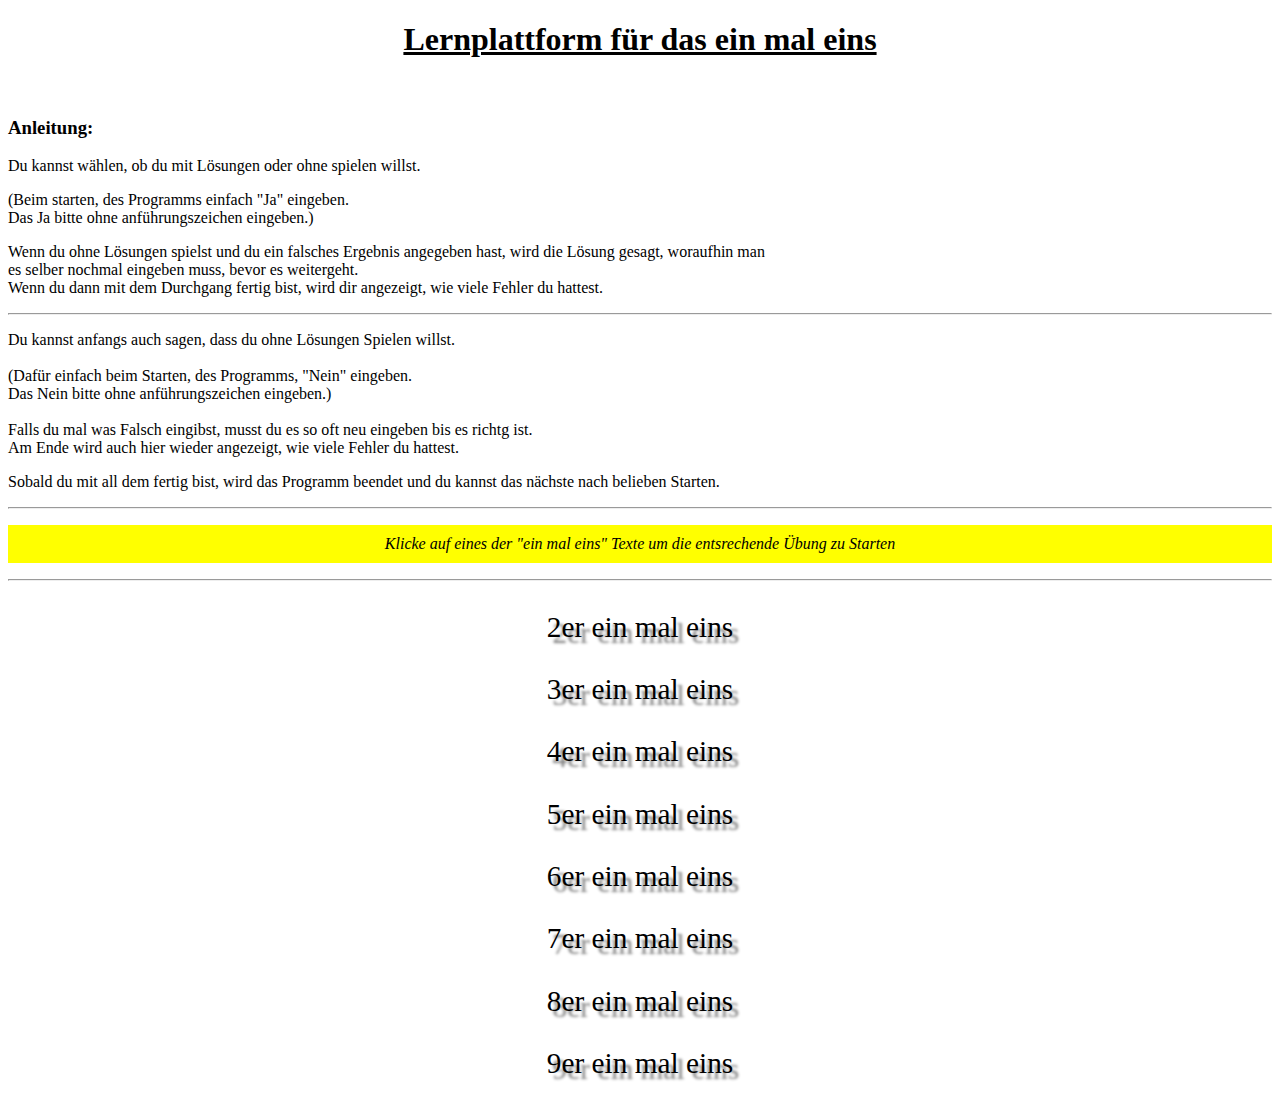
<file: 1x1/index.html>
<!DOCTYPE html>
<html lang="de">
<head>
    <meta charset="UTF-8">
    <meta name="viewport" content="width=device-width, initial-scale=1.0">
    <title>1x1 Lernen</title>
</head>
<body>


    <h1 align='center'><u>Lernplattform für das ein mal eins</u></h1>
<br>

<h3>Anleitung:</h3>

<p>Du kannst wählen, ob du mit Lösungen oder ohne spielen willst.</p> 
(Beim starten, des Programms einfach "Ja" eingeben. <br>
Das Ja bitte ohne anführungszeichen eingeben.)
    <p>Wenn du ohne Lösungen spielst und du ein falsches Ergebnis angegeben hast, wird die Lösung gesagt, woraufhin man <br> 
        es selber nochmal eingeben muss, bevor es weitergeht. <br>
    Wenn du dann mit dem Durchgang fertig bist, wird dir angezeigt, wie viele Fehler du hattest. </p>
        <hr>
        <p>Du kannst anfangs auch sagen, dass du ohne Lösungen Spielen willst. <br>
       <br> (Dafür einfach beim Starten, des Programms, "Nein" eingeben. <br> Das Nein bitte ohne anführungszeichen eingeben.) <br> <br>
        Falls du mal was Falsch eingibst, musst du es so oft neu eingeben bis es richtg ist. <br>
    Am Ende wird auch hier wieder angezeigt, wie viele Fehler du hattest.</p>
        <p>Sobald du mit all dem fertig bist, wird das Programm beendet und du kannst das nächste nach belieben Starten.</p>
<hr>
<p style=' background-color : yellow; padding : 10px'   align='center'><i>Klicke auf eines der "ein mal eins" Texte um die entsrechende Übung zu Starten</i></p>
<hr>

    <div onClick="z2er_1x1();">
        <p align='center' title='Klicken zum Starten des 2er 1x1' style='font-size:22pt; color:black; text-shadow: gray 0.2em 0.2em 0.1em;'>2er ein mal eins</p>
    </div>


    <div onClick="z3er_1x1();">
        <p align='center' title='Klicken zum Starten des 3er 1x1' style='font-size:22pt; color:black; text-shadow: gray 0.2em 0.2em 0.1em;'>3er ein mal eins</p>
    </div>


    <div onClick="z4er_1x1();">
        <p align='center' title='Klicken zum Starten des 4er 1x1' style='font-size:22pt; color:black; text-shadow: gray 0.2em 0.2em 0.1em;'>4er ein mal eins</p>
    </div>


    <div onClick="z5er_1x1();">
        <p align='center' title='Klicken zum Starten des 5er 1x1' style='font-size:22pt; color:black; text-shadow: gray 0.2em 0.2em 0.1em;'>5er ein mal eins</p>
    </div>


    <div onClick="z6er_1x1();">
        <p align='center' title='Klicken zum Starten des 6er 1x1' style='font-size:22pt; color:black; text-shadow: gray 0.2em 0.2em 0.1em;'>6er ein mal eins</p>
    </div>


    <div onClick="z7er_1x1();">
        <p align='center' title='Klicken zum Starten des 7er 1x1' style='font-size:22pt; color:black; text-shadow: gray 0.2em 0.2em 0.1em;'>7er ein mal eins</p>
    </div>


    <div onClick="z8er_1x1();">
        <p align='center' title='Klicken zum Starten des 8er 1x1' style='font-size:22pt; color:black; text-shadow: gray 0.2em 0.2em 0.1em;'>8er ein mal eins </p>
    </div>


    <div onClick="z9er_1x1();">
        <p align='center' title='Klicken zum Starten des 9er 1x1' style='font-size:22pt; color:black; text-shadow: gray 0.2em 0.2em 0.1em;'>9er ein mal eins</p>
    </div>


<script> 
function z2er_1x1(){
  
//do{

//do{

    var frage=prompt('Möchtest du mit Lösungen Spielen?');

if(frage=='Ja' || frage=='ja'){

var falschA=0;


do{
    var z2x2=prompt('Was ist 2x2 ?')

    if(z2x2=='4'){alert('Prima das ist richtg \nweiter so!');
    }else{alert('Oh Leider war das falsch \nDie richtige Antwort ist 4');}

    falschA++;

}while(z2x2!='4');

do{
    var z2x3=prompt('Was ist 2x3 ?')

    if(z2x3=='6'){alert('Prima das ist richtg \nweiter so!');
    }else{alert('Oh Leider war das falsch \nDie richtige Antwort ist 6');}

    falschA++;

}while(z2x3!='6');

do{
    var z2x4=prompt('Was ist 2x4 ?')

    if(z2x4=='8'){alert('Prima das ist richtg \nweiter so!');
    }else{alert('Oh Leider war das falsch \nDie richtige Antwort ist 8');}

    falschA++;

    }while(z2x4!='8');


do{
    var z2x5=prompt('Was ist 2x5 ?')

    if(z2x5=='10'){alert('Prima das ist richtg \nweiter so!');
    }else{alert('Oh Leider war das falsch \nDie richtige Antwort ist 10');}

    falschA++;

}while(z2x5!='10');


do{
    var z2x6=prompt('Was ist 2x6 ?')

    if(z2x6=='12'){alert('Prima das ist richtg \nweiter so!');
    }else{alert('Oh Leider war das falsch \nDie richtige Antwort ist 12');}

    falschA++;

}while(z2x6!='12');


do{
    var z2x7=prompt('Was ist 2x7 ?')

    if(z2x7=='14'){alert('Prima das ist richtg \nweiter so!');
    }else{alert('Oh Leider war das falsch \nDie richtige Antwort ist 14');}

    falschA++;

}while(z2x7!='14');


do{
    var z2x8=prompt('Was ist 2x8 ?')

    if(z2x8=='16'){alert('Prima das ist richtg \nweiter so!');
    }else{alert('Oh Leider war das falsch \nDie richtige Antwort ist 16');}

    falschA++;

}while(z2x8!='16');


do{
    var z2x9=prompt('Was ist 2x9 ?')

    if(z2x9=='18'){alert('Prima das ist richtg \nweiter so!');
   }else{alert('Oh Leider war das falsch \nDie richtige Antwort ist 18');}

    falschA++;

}while(z2x9!='18');


do{
    var z2x10=prompt('Was ist 2x10 ?')

    if(z2x10=='20'){alert('Prima das ist richtg \nweiter so!');
    }else{alert('Oh Leider war das falsch \nDie richtige Antwort ist 20');}

    falschA++;

}while(z2x10!='20');




falschA=falschA-9;
        alert('Du hast '+falschA+' fehler bei 9 Aufgaben');

            

        //var neuSpiel=prompt('Wenn du nochmal Spielen willst, dann tippe "Ja" ein. \nWenn du ohnel Lösungen Spielen willst, dann tippe "Weiter" ein. \nDu kannst auch jetzt aufhören und musst irgendeas anderes eingeben, um das Programm zu unterbrechen');
        //neuSpielR
    //}while(neuSpiel=='Ja'&&neuSpiel=='ja');



}else if(frage=='Nein' || frage=='nein'){



    var falschAPro=0;


do{
    var z2x2=prompt('Was ist 2x2 ?')

    if(z2x2=='4'){alert('Prima das ist richtg \nweiter so!');
    }else{alert('Oh Leider war das falsch \nProbiere es gleich noch mal');}

    falschAPro++;

}while(z2x2!='4');

do{
    var z2x3=prompt('Was ist 2x3 ?')

    if(z2x3=='6'){alert('Prima das ist richtg \nweiter so!');
    }else{alert('Oh Leider war das falsch \nProbiere es gleich noch mal');}

    falschAPro++;

}while(z2x2!='6');

do{
    var z2x4=prompt('Was ist 2x4 ?')

    if(z2x4=='8'){alert('Prima das ist richtg \nweiter so!');
    }else{alert('Oh Leider war das falsch \nProbiere es gleich noch mal');}

    falschAPro++;

}while(z2x4!='8');


do{
    var z2x5=prompt('Was ist 2x5 ?')

    if(z2x5=='10'){alert('Prima das ist richtg \nweiter so!');
    }else{alert('Oh Leider war das falsch \nProbiere es gleich noch mal');}

    falschAPro++;

}while(z2x5!='10');



do{
    var z2x6=prompt('Was ist 2x6 ?')

    if(z2x6=='12'){alert('Prima das ist richtg \nweiter so!');
    }else{alert('Oh Leider war das falsch \nProbiere es gleich noch mal');}

    falschAPro++;

}while(z2x6!='12');


do{
    var z2x7=prompt('Was ist 2x7 ?')

    if(z2x7=='14'){alert('Prima das ist richtg \nweiter so!');
    }else{alert('Oh Leider war das falsch \nProbiere es gleich noch mal');}

    falschAPro++;

}while(z2x7!='14');


do{
    var z2x8=prompt('Was ist 2x8 ?')

    if(z2x8=='16'){alert('Prima das ist richtg \nweiter so!');
    }else{alert('Oh Leider war das falsch \nProbiere es gleich noch mal');}

    falschAPro++;

}while(z2x8!='16');


do{
    var z2x9=prompt('Was ist 2x9 ?')

    if(z2x9=='18'){alert('Prima das ist richtg \nweiter so!');
   }else{alert('Oh Leider war das falsch \nProbiere es gleich noch mal');}

    falschAPro++;

}while(z2x9!='18');


do{
    var z2x10=prompt('Was ist 2x10 ?')

    if(z2x10=='20'){alert('Prima das ist richtg \nweiter so!');
    }else{alert('Oh Leider war das falsch \nProbiere es gleich noch mal');}

    falschAPro++;


}while(z2x10!='20');




falschAPro=falschAPro-9;
alert('Du hast '+falschAPro+' fehler bei 9 Aufgaben');

//var neuSpielR=prompt('Wenn du nochmal mit Antworten Spielen willst, dann tippe "Ja" ein. \nWenn du aufhören willst dann tippe irgendwas anderes ein.');
//neuSpielR
//}while(neuSpielR=='Ja'&&neuSpiel=='ja');
}
}





function z3er_1x1(){

//do{

//do{

    var frage=prompt('Möchtest du mit Lösungen Spielen?');

if(frage=='Ja' || frage=='ja'){

var falschA=0;


do{
    var z3x2=prompt('Was ist 3x2 ?')

    if(z3x2=='6'){alert('Prima das ist richtg \nweiter so!');
    }else{alert('Oh Leider war das falsch \nDie richtige Antwort ist 6');}

    falschA++;

}while(z3x2!='6');

do{
    var z3x3=prompt('Was ist 3x3 ?')

    if(z3x3=='9'){alert('Prima das ist richtg \nweiter so!');
    }else{alert('Oh Leider war das falsch \nDie richtige Antwort ist 9');}

    falschA++;

}while(z3x3!='9');

do{
    var z3x4=prompt('Was ist 3x4 ?')

    if(z3x4=='12'){alert('Prima das ist richtg \nweiter so!');
    }else{alert('Oh Leider war das falsch \nDie richtige Antwort ist 12');}

    falschA++;

    }while(z3x4!='12');


do{
    var z3x5=prompt('Was ist 3x5 ?')

    if(z3x5=='15'){alert('Prima das ist richtg \nweiter so!');
    }else{alert('Oh Leider war das falsch \nDie richtige Antwort ist 15');}

    falschA++;

}while(z3x5!='15');


do{
    var z3x6=prompt('Was ist 3x6 ?')

    if(z3x6=='18'){alert('Prima das ist richtg \nweiter so!');
    }else{alert('Oh Leider war das falsch \nDie richtige Antwort ist 18');}

    falschA++;

}while(z3x6!='18');


do{
    var z3x7=prompt('Was ist 3x7 ?')

    if(z3x7=='21'){alert('Prima das ist richtg \nweiter so!');
    }else{alert('Oh Leider war das falsch \nDie richtige Antwort ist 21');}

    falschA++;

}while(z3x7!='21');


do{
    var z3x8=prompt('Was ist 3x8 ?')

    if(z3x8=='24'){alert('Prima das ist richtg \nweiter so!');
    }else{alert('Oh Leider war das falsch \nDie richtige Antwort ist 24');}

    falschA++;

}while(z3x8!='24');


do{
    var z3x9=prompt('Was ist 3x9 ?')

    if(z3x9=='27'){alert('Prima das ist richtg \nweiter so!');
   }else{alert('Oh Leider war das falsch \nDie richtige Antwort ist 27');}

    falschA++;

}while(z3x9!='27');


do{
    var z3x10=prompt('Was ist 3x10 ?')

    if(z3x10=='30'){alert('Prima das ist richtg \nweiter so!');
    }else{alert('Oh Leider war das falsch \nDie richtige Antwort ist 30');}

    falschA++;

}while(z3x10!='30');




falschA=falschA-9;
        alert('Du hast '+falschA+' fehler bei 9 Aufgaben');

            

       // var neuSpiel=prompt('Wenn du nochmal Spielen willst, dann tippe "Ja" ein. \nWenn du ohnel Lösungen Spielen willst, dann tippe irgendwas anderes ein.');
        //neuSpielR
    //}while(neuSpiel=='Ja'&&neuSpiel=='ja');

}else if(frage=='Nein' || frage=='nein'){


    var falschAPro=0;


do{
    var z3x2=prompt('Was ist 3x2 ?')

    if(z3x2=='6'){alert('Prima das ist richtg \nweiter so!');
    }else{alert('Oh Leider war das falsch \nProbiere es gleich noch mal');}

    falschAPro++;

}while(z3x2!='6');

do{
    var z3x3=prompt('Was ist 2x3 ?')

    if(z3x3=='9'){alert('Prima das ist richtg \nweiter so!');
    }else{alert('Oh Leider war das falsch \nProbiere es gleich noch mal');}

    falschAPro++;

}while(z3x3!='9');

do{
    var z3x4=prompt('Was ist 3x4 ?')

    if(z3x4=='12'){alert('Prima das ist richtg \nweiter so!');
    }else{alert('Oh Leider war das falsch \nProbiere es gleich noch mal');}

    falschAPro++;

}while(z3x4!='12');


do{
    var z3x5=prompt('Was ist 3x5 ?')

    if(z3x5=='15'){alert('Prima das ist richtg \nweiter so!');
    }else{alert('Oh Leider war das falsch \nProbiere es gleich noch mal');}

    falschAPro++;

}while(z3x5!='15');



do{
    var z3x6=prompt('Was ist 3x6 ?')

    if(z3x6=='18'){alert('Prima das ist richtg \nweiter so!');
    }else{alert('Oh Leider war das falsch \nProbiere es gleich noch mal');}

    falschAPro++;

}while(z3x6!='18');


do{
    var z3x7=prompt('Was ist 3x7 ?')

    if(z3x7=='21'){alert('Prima das ist richtg \nweiter so!');
    }else{alert('Oh Leider war das falsch \nProbiere es gleich noch mal');}

    falschAPro++;

}while(z3x7!='21');


do{
    var z3x8=prompt('Was ist 3x8 ?')

    if(z3x8=='24'){alert('Prima das ist richtg \nweiter so!');
    }else{alert('Oh Leider war das falsch \nProbiere es gleich noch mal');}

    falschAPro++;

}while(z3x8!='24');


do{
    var z3x9=prompt('Was ist 3x9 ?')

    if(z3x9=='27'){alert('Prima das ist richtg \nweiter so!');
    }else{alert('Oh Leider war das falsch \nProbiere es gleich noch mal');}

    falschAPro++;

}while(z3x9!='27');


do{
    var z3x10=prompt('Was ist 3x10 ?')

    if(z3x10=='30'){alert('Prima das ist richtg \nweiter so!');
   }else{alert('Oh Leider war das falsch \nProbiere es gleich noch mal');}

    falschAPro++;

}while(z3x10!='30');






falschAPro=falschAPro-9;
alert('Du hast '+falschAPro+' fehler bei 9 Aufgaben');

//var neuSpielR=prompt('Wenn du nochmal mit Antworten Spielen willst, dann tippe "Ja" ein. \nWenn du aufhören willst dann tippe irgendwas anderes ein.');
//neuSpielR
//}while(neuSpielR=='Ja'&&neuSpiel=='ja');
}
}


function z4er_1x1(){
    //do{
    
    //do{

        var frage=prompt('Möchtest du mit Lösungen Spielen?');

if(frage=='Ja' || frage=='ja'){
    
    var falschA=0;
    
    
    do{
        var z4x2=prompt('Was ist 4x2 ?')
    
        if(z4x2=='8'){alert('Prima das ist richtg \nweiter so!');
        }else{alert('Oh Leider war das falsch \nDie richtige Antwort ist 8');}
    
        falschA++;
    
    }while(z4x2!='8');
    
    do{
        var z4x3=prompt('Was ist 4x3 ?')
    
        if(z4x3=='12'){alert('Prima das ist richtg \nweiter so!');
        }else{alert('Oh Leider war das falsch \nDie richtige Antwort ist 12');}
    
        falschA++;
    
    }while(z4x3!='12');
    
    do{
        var z4x4=prompt('Was ist 4x4 ?')
    
        if(z4x4=='16'){alert('Prima das ist richtg \nweiter so!');
        }else{alert('Oh Leider war das falsch \nDie richtige Antwort ist 16');}
    
        falschA++;
    
        }while(z4x4!='16');
    
    
    do{
        var z4x5=prompt('Was ist 4x5 ?')
    
        if(z4x5=='20'){alert('Prima das ist richtg \nweiter so!');
        }else{alert('Oh Leider war das falsch \nDie richtige Antwort ist 20');}
    
        falschA++;
    
    }while(z4x5!='20');
    
    
    do{
        var z4x6=prompt('Was ist 4x6 ?')
    
        if(z4x6=='24'){alert('Prima das ist richtg \nweiter so!');
        }else{alert('Oh Leider war das falsch \nDie richtige Antwort ist 24');}
    
        falschA++;
    
    }while(z4x6!='24');
    
    
    do{
        var z4x7=prompt('Was ist 4x7 ?')
    
        if(z4x7=='28'){alert('Prima das ist richtg \nweiter so!');
        }else{alert('Oh Leider war das falsch \nDie richtige Antwort ist 28');}
    
        falschA++;
    
    }while(z4x7!='28');
    
    
    do{
        var z4x8=prompt('Was ist 4x8 ?')
    
        if(z4x8=='32'){alert('Prima das ist richtg \nweiter so!');
        }else{alert('Oh Leider war das falsch \nDie richtige Antwort ist 32');}
    
        falschA++;
    
    }while(z4x8!='32');
    
    
    do{
        var z4x9=prompt('Was ist 4x9 ?')
    
        if(z4x9=='36'){alert('Prima das ist richtg \nweiter so!');
       }else{alert('Oh Leider war das falsch \nDie richtige Antwort ist 36');}
    
        falschA++;
    
    }while(z4x9!='36');
    
    
    do{
        var z4x10=prompt('Was ist 4x10 ?')
    
        if(z4x10=='40'){alert('Prima das ist richtg \nweiter so!');
        }else{alert('Oh Leider war das falsch \nDie richtige Antwort ist 40');}
    
        falschA++;
    
    }while(z4x10!='40');
    
    
    
    
    falschA=falschA-9;
            alert('Du hast '+falschA+' fehler bei 9 Aufgaben');
    
                
    
           // var neuSpiel=prompt('Wenn du nochmal Spielen willst, dann tippe "Ja" ein. \nWenn du ohnel Lösungen Spielen willst, dann tippe irgendwas anderes ein.');
            //neuSpielR
        //}while(neuSpiel=='Ja'&&neuSpiel=='ja');
    
    }else if(frage=='Nein' || frage=='nein'){
    
    
        var falschAPro=0;
    
    
    do{
        var z4x2=prompt('Was ist 4x2 ?')
    
        if(z4x2=='8'){alert('Prima das ist richtg \nweiter so!');
        }else{alert('Oh Leider war das falsch \nProbiere es gleich noch mal');}
    
        falschAPro++;
    
    }while(z4x2!='8');
    
    do{
        var z4x3=prompt('Was ist 4x3 ?')
    
        if(z4x3=='12'){alert('Prima das ist richtg \nweiter so!');
        }else{alert('Oh Leider war das falsch \nProbiere es gleich noch mal');}
    
        falschAPro++;
    
    }while(z4x3!='12');
    
    do{
        var z4x4=prompt('Was ist 4x4 ?')
    
        if(z4x4=='16'){alert('Prima das ist richtg \nweiter so!');
        }else{alert('Oh Leider war das falsch \nProbiere es gleich noch mal');}
    
        falschAPro++;
    
    }while(z4x4!='16');
    
    
    do{
        var z4x5=prompt('Was ist 4x5 ?')
    
        if(z4x5=='20'){alert('Prima das ist richtg \nweiter so!');
        }else{alert('Oh Leider war das falsch \nProbiere es gleich noch mal');}
    
        falschAPro++;
    
    }while(z4x5!='20');
    
    
    
    do{
        var z4x6=prompt('Was ist 4x6 ?')
    
        if(z4x6=='24'){alert('Prima das ist richtg \nweiter so!');
        }else{alert('Oh Leider war das falsch \nProbiere es gleich noch mal');}
    
        falschAPro++;
    
    }while(z4x6!='24');
    
    
    do{
        var z4x7=prompt('Was ist 4x7 ?')
    
        if(z4x7=='28'){alert('Prima das ist richtg \nweiter so!');
        }else{alert('Oh Leider war das falsch \nProbiere es gleich noch mal');}
    
        falschAPro++;
    
    }while(z4x7!='28');
    
    
    do{
        var z4x8=prompt('Was ist 4x8 ?')
    
        if(z4x8=='32'){alert('Prima das ist richtg \nweiter so!');
        }else{alert('Oh Leider war das falsch \nProbiere es gleich noch mal');}
    
        falschAPro++;
    
    }while(z4x8!='32');
    
    
    do{
        var z4x9=prompt('Was ist 4x9 ?')
    
        if(z4x9=='36'){alert('Prima das ist richtg \nweiter so!');
        }else{alert('Oh Leider war das falsch \nProbiere es gleich noch mal');}
    
        falschAPro++;
    
    }while(z4x9!='36');
    
    
    do{
        var z4x10=prompt('Was ist 4x10 ?')
    
        if(z4x10=='40'){alert('Prima das ist richtg \nweiter so!');
       }else{alert('Oh Leider war das falsch \nProbiere es gleich noch mal');}
    
        falschAPro++;
    
    }while(z4x10!='40');
    
    
  
    
    
    
    falschAPro=falschAPro-9;
    alert('Du hast '+falschAPro+' fehler bei 9 Aufgaben');
    
    //var neuSpielR=prompt('Wenn du nochmal mit Antworten Spielen willst, dann tippe "Ja" ein. \nWenn du aufhören willst dann tippe irgendwas anderes ein.');
    //neuSpielR
    //}while(neuSpielR=='Ja'&&neuSpiel=='ja');
}
}

function z5er_1x1(){
    //do{
    
    //do{

        var frage=prompt('Möchtest du mit Lösungen Spielen?');

if(frage=='Ja' || frage=='ja'){
    
    var falschA=0;
    
    
    do{
        var z5x2=prompt('Was ist 5x2 ?')
    
        if(z5x2=='10'){alert('Prima das ist richtg \nweiter so!');
        }else{alert('Oh Leider war das falsch \nDie richtige Antwort ist 10');}
    
        falschA++;
    
    }while(z5x2!='10');
    
    do{
        var z5x3=prompt('Was ist 5x3 ?')
    
        if(z5x3=='15'){alert('Prima das ist richtg \nweiter so!');
        }else{alert('Oh Leider war das falsch \nDie richtige Antwort ist 15');}
    
        falschA++;
    
    }while(z5x3!='15');
    
    do{
        var z5x4=prompt('Was ist 5x4 ?')
    
        if(z5x4=='20'){alert('Prima das ist richtg \nweiter so!');
        }else{alert('Oh Leider war das falsch \nDie richtige Antwort ist 20');}
    
        falschA++;
    
        }while(z5x4!='20');
    
    
    do{
        var z5x5=prompt('Was ist 5x5 ?')
    
        if(z5x5=='25'){alert('Prima das ist richtg \nweiter so!');
        }else{alert('Oh Leider war das falsch \nDie richtige Antwort ist 25');}
    
        falschA++;
    
    }while(z5x5!='25');
    
    
    do{
        var z5x6=prompt('Was ist 5x6 ?')
    
        if(z5x6=='30'){alert('Prima das ist richtg \nweiter so!');
        }else{alert('Oh Leider war das falsch \nDie richtige Antwort ist 30');}
    
        falschA++;
    
    }while(z5x6!='30');
    
    
    do{
        var z5x7=prompt('Was ist 5x7 ?')
    
        if(z5x7=='35'){alert('Prima das ist richtg \nweiter so!');
        }else{alert('Oh Leider war das falsch \nDie richtige Antwort ist 35');}
    
        falschA++;
    
    }while(z5x7!='35');
    
    
    do{
        var z5x8=prompt('Was ist 5x8 ?')
    
        if(z5x8=='40'){alert('Prima das ist richtg \nweiter so!');
        }else{alert('Oh Leider war das falsch \nDie richtige Antwort ist 40');}
    
        falschA++;
    
    }while(z5x8!='40');
    
    
    do{
        var z5x9=prompt('Was ist 5x9 ?')
    
        if(z5x9=='45'){alert('Prima das ist richtg \nweiter so!');
       }else{alert('Oh Leider war das falsch \nDie richtige Antwort ist 45');}
    
        falschA++;
    
    }while(z5x9!='45');
    
    
    do{
        var z5x10=prompt('Was ist 5x10 ?')
    
        if(z5x10=='50'){alert('Prima das ist richtg \nweiter so!');
        }else{alert('Oh Leider war das falsch \nDie richtige Antwort ist 50');}
    
        falschA++;
    
    }while(z5x10!='50');
    
    
    
    
    falschA=falschA-9;
            alert('Du hast '+falschA+' fehler bei 9 Aufgaben');
    
                
    
            //var neuSpiel=prompt('Wenn du nochmal Spielen willst, dann tippe "Ja" ein. \nWenn du ohnel Lösungen Spielen willst, dann tippe irgendwas anderes ein.');
            //neuSpielR
        //}while(neuSpiel=='Ja'&&neuSpiel=='ja');
    
    }else if(frage=='Nein' || frage=='nein'){
    
    
        var falschAPro=0;
    
    
    do{
        var z5x2=prompt('Was ist 5x2 ?')
    
        if(z5x2=='10'){alert('Prima das ist richtg \nweiter so!');
        }else{alert('Oh Leider war das falsch \nProbiere es gleich noch mal');}
    
        falschAPro++;
    
    }while(z5x2!='10');
    
    do{
        var z5x3=prompt('Was ist 5x3 ?')
    
        if(z5x3=='15'){alert('Prima das ist richtg \nweiter so!');
        }else{alert('Oh Leider war das falsch \nProbiere es gleich noch mal');}
    
        falschAPro++;
    
    }while(z5x3!='15');
    
    do{
        var z5x4=prompt('Was ist 5x4 ?')
    
        if(z5x4=='20'){alert('Prima das ist richtg \nweiter so!');
        }else{alert('Oh Leider war das falsch \nProbiere es gleich noch mal');}
    
        falschAPro++;
    
    }while(z5x4!='20');
    
    
    do{
        var z5x5=prompt('Was ist 5x5 ?')
    
        if(z5x5=='25'){alert('Prima das ist richtg \nweiter so!');
        }else{alert('Oh Leider war das falsch \nProbiere es gleich noch mal');}
    
        falschAPro++;
    
    }while(z5x5!='25');
    
    
    
    do{
        var z5x6=prompt('Was ist 5x6 ?')
    
        if(z5x6=='30'){alert('Prima das ist richtg \nweiter so!');
        }else{alert('Oh Leider war das falsch \nProbiere es gleich noch mal');}
    
        falschAPro++;
    
    }while(z5x6!='30');
    
    
    do{
        var z5x7=prompt('Was ist 5x7 ?')
    
        if(z5x7=='35'){alert('Prima das ist richtg \nweiter so!');
        }else{alert('Oh Leider war das falsch \nProbiere es gleich noch mal');}
    
        falschAPro++;
    
    }while(z5x7!='35');
    
    
    do{
        var z5x8=prompt('Was ist 5x8 ?')
    
        if(z5x8=='40'){alert('Prima das ist richtg \nweiter so!');
        }else{alert('Oh Leider war das falsch \nProbiere es gleich noch mal');}
    
        falschAPro++;
    
    }while(z5x8!='40');
    
    
    do{
        var z5x9=prompt('Was ist 5x9 ?')
    
        if(z5x9=='45'){alert('Prima das ist richtg \nweiter so!');
        }else{alert('Oh Leider war das falsch \nProbiere es gleich noch mal');}
    
        falschAPro++;
    
    }while(z5x9!='45');
    
    
    do{
        var z5x10=prompt('Was ist 5x10 ?')
    
        if(z5x10=='50'){alert('Prima das ist richtg \nweiter so!');
       }else{alert('Oh Leider war das falsch \nProbiere es gleich noch mal');}
    
        falschAPro++;
    
    }while(z5x10!='50');
    
    
  
    
    
    
    falschAPro=falschAPro-9;
    alert('Du hast '+falschAPro+' fehler bei 9 Aufgaben');
    
    //var neuSpielR=prompt('Wenn du nochmal mit Antworten Spielen willst, dann tippe "Ja" ein. \nWenn du aufhören willst dann tippe irgendwas anderes ein.');
    //neuSpielR
    //}while(neuSpielR=='Ja'&&neuSpiel=='ja');
}
}

function z6er_1x1(){
    //do{
    
    //do{

        var frage=prompt('Möchtest du mit Lösungen Spielen?');

if(frage=='Ja' || frage=='ja'){
    
    var falschA=0;
    
    
    do{
        var z6x2=prompt('Was ist 6x2 ?')
    
        if(z6x2=='12'){alert('Prima das ist richtg \nweiter so!');
        }else{alert('Oh Leider war das falsch \nDie richtige Antwort ist 12');}
    
        falschA++;
    
    }while(z6x2!='12');
    
    do{
        var z6x3=prompt('Was ist 6x3 ?')
    
        if(z6x3=='18'){alert('Prima das ist richtg \nweiter so!');
        }else{alert('Oh Leider war das falsch \nDie richtige Antwort ist 18');}
    
        falschA++;
    
    }while(z6x3!='18');
    
    do{
        var z6x4=prompt('Was ist 6x4 ?')
    
        if(z6x4=='24'){alert('Prima das ist richtg \nweiter so!');
        }else{alert('Oh Leider war das falsch \nDie richtige Antwort ist 24');}
    
        falschA++;
    
        }while(z6x4!='24');
    
    
    do{
        var z6x5=prompt('Was ist 6x5 ?')
    
        if(z6x5=='30'){alert('Prima das ist richtg \nweiter so!');
        }else{alert('Oh Leider war das falsch \nDie richtige Antwort ist 30');}
    
        falschA++;
    
    }while(z6x5!='30');
    
    
    do{
        var z6x6=prompt('Was ist 6x6 ?')
    
        if(z6x6=='36'){alert('Prima das ist richtg \nweiter so!');
        }else{alert('Oh Leider war das falsch \nDie richtige Antwort ist 36');}
    
        falschA++;
    
    }while(z6x6!='36');
    
    
    do{
        var z6x7=prompt('Was ist 6x7 ?')
    
        if(z6x7=='42'){alert('Prima das ist richtg \nweiter so!');
        }else{alert('Oh Leider war das falsch \nDie richtige Antwort ist 42');}
    
        falschA++;
    
    }while(z6x7!='42');
    
    
    do{
        var z6x8=prompt('Was ist 6x8 ?')
    
        if(z6x8=='48'){alert('Prima das ist richtg \nweiter so!');
        }else{alert('Oh Leider war das falsch \nDie richtige Antwort ist 48');}
    
        falschA++;
    
    }while(z6x8!='48');
    
    
    do{
        var z6x9=prompt('Was ist 6x9 ?')
    
        if(z6x9=='54'){alert('Prima das ist richtg \nweiter so!');
       }else{alert('Oh Leider war das falsch \nDie richtige Antwort ist 54');}
    
        falschA++;
    
    }while(z6x9!='54');
    
    
    do{
        var z6x10=prompt('Was ist 6x10 ?')
    
        if(z6x10=='60'){alert('Prima das ist richtg \nweiter so!');
        }else{alert('Oh Leider war das falsch \nDie richtige Antwort ist 60');}
    
        falschA++;
    
    }while(z6x10!='60');
    
    
    
    
    falschA=falschA-9;
            alert('Du hast '+falschA+' fehler bei 9 Aufgaben');
    
                
    
            //var neuSpiel=prompt('Wenn du nochmal Spielen willst, dann tippe "Ja" ein. \nWenn du ohnel Lösungen Spielen willst, dann tippe irgendwas anderes ein.');
            //neuSpielR
        //}while(neuSpiel=='Ja'&&neuSpiel=='ja');
    
    }else if(frage=='Nein' || frage=='nein'){
    
    
        var falschAPro=0;
    
    
    do{
        var z6x2=prompt('Was ist 6x2 ?')
    
        if(z6x2=='12'){alert('Prima das ist richtg \nweiter so!');
        }else{alert('Oh Leider war das falsch \nProbiere es gleich noch mal');}
    
        falschAPro++;
    
    }while(z6x2!='12');
    
    do{
        var z6x3=prompt('Was ist 6x3 ?')
    
        if(z6x3=='18'){alert('Prima das ist richtg \nweiter so!');
        }else{alert('Oh Leider war das falsch \nProbiere es gleich noch mal');}
    
        falschAPro++;
    
    }while(z6x3!='18');
    
    do{
        var z6x4=prompt('Was ist 6x4 ?')
    
        if(z6x4=='24'){alert('Prima das ist richtg \nweiter so!');
        }else{alert('Oh Leider war das falsch \nProbiere es gleich noch mal');}
    
        falschAPro++;
    
    }while(z6x4!='24');
    
    
    do{
        var z6x5=prompt('Was ist 6x5 ?')
    
        if(z6x5=='30'){alert('Prima das ist richtg \nweiter so!');
        }else{alert('Oh Leider war das falsch \nProbiere es gleich noch mal');}
    
        falschAPro++;
    
    }while(z6x5!='30');
    
    
    
    do{
        var z6x6=prompt('Was ist 6x6 ?')
    
        if(z6x6=='36'){alert('Prima das ist richtg \nweiter so!');
        }else{alert('Oh Leider war das falsch \nProbiere es gleich noch mal');}
    
        falschAPro++;
    
    }while(z6x6!='36');
    
    
    do{
        var z6x7=prompt('Was ist 6x7 ?')
    
        if(z6x7=='42'){alert('Prima das ist richtg \nweiter so!');
        }else{alert('Oh Leider war das falsch \nProbiere es gleich noch mal');}
    
        falschAPro++;
    
    }while(z6x7!='42');
    
    
    do{
        var z6x8=prompt('Was ist 6x8 ?')
    
        if(z6x8=='48'){alert('Prima das ist richtg \nweiter so!');
        }else{alert('Oh Leider war das falsch \nProbiere es gleich noch mal');}
    
        falschAPro++;
    
    }while(z6x8!='48');
    
    
    do{
        var z6x9=prompt('Was ist 6x9 ?')
    
        if(z6x9=='54'){alert('Prima das ist richtg \nweiter so!');
        }else{alert('Oh Leider war das falsch \nProbiere es gleich noch mal');}
    
        falschAPro++;
    
    }while(z6x9!='54');
    
    
    do{
        var z6x10=prompt('Was ist 6x10 ?')
    
        if(z6x10=='60'){alert('Prima das ist richtg \nweiter so!');
       }else{alert('Oh Leider war das falsch \nProbiere es gleich noch mal');}
    
        falschAPro++;
    
    }while(z6x10!='60');
    
    
  
    
    
    
    falschAPro=falschAPro-9;
    alert('Du hast '+falschAPro+' fehler bei 9 Aufgaben');
    
   // var neuSpielR=prompt('Wenn du nochmal mit Antworten Spielen willst, dann tippe "Ja" ein. \nWenn du aufhören willst dann tippe irgendwas anderes ein.');
    //neuSpielR
   // }while(neuSpielR=='Ja'&&neuSpiel=='ja');
}
}

function z7er_1x1(){
    //do{
    
    //do{

        var frage=prompt('Möchtest du mit Lösungen Spielen?');

if(frage=='Ja' || frage=='ja'){
    
    var falschA=0;
    
    
    do{
        var z7x2=prompt('Was ist 7x2 ?')
    
        if(z7x2=='14'){alert('Prima das ist richtg \nweiter so!');
        }else{alert('Oh Leider war das falsch \nDie richtige Antwort ist 14');}
    
        falschA++;
    
    }while(z7x2!='14');
    
    do{
        var z7x3=prompt('Was ist 7x3 ?')
    
        if(z7x3=='21'){alert('Prima das ist richtg \nweiter so!');
        }else{alert('Oh Leider war das falsch \nDie richtige Antwort ist 21');}
    
        falschA++;
    
    }while(z7x3!='21');
    
    do{
        var z7x4=prompt('Was ist 7x4 ?')
    
        if(z7x4=='28'){alert('Prima das ist richtg \nweiter so!');
        }else{alert('Oh Leider war das falsch \nDie richtige Antwort ist 28');}
    
        falschA++;
    
        }while(z7x4!='28');
    
    
    do{
        var z7x5=prompt('Was ist 7x5 ?')
    
        if(z7x5=='35'){alert('Prima das ist richtg \nweiter so!');
        }else{alert('Oh Leider war das falsch \nDie richtige Antwort ist 35');}
    
        falschA++;
    
    }while(z7x5!='35');
    
    
    do{
        var z7x6=prompt('Was ist 7x6 ?')
    
        if(z7x6=='42'){alert('Prima das ist richtg \nweiter so!');
        }else{alert('Oh Leider war das falsch \nDie richtige Antwort ist 42');}
    
        falschA++;
    
    }while(z7x6!='42');
    
    
    do{
        var z7x7=prompt('Was ist 7x7 ?')
    
        if(z7x7=='49'){alert('Prima das ist richtg \nweiter so!');
        }else{alert('Oh Leider war das falsch \nDie richtige Antwort ist 49');}
    
        falschA++;
    
    }while(z7x7!='49');
    
    
    do{
        var z7x8=prompt('Was ist 7x8 ?')
    
        if(z7x8=='56'){alert('Prima das ist richtg \nweiter so!');
        }else{alert('Oh Leider war das falsch \nDie richtige Antwort ist 56');}
    
        falschA++;
    
    }while(z7x8!='56');
    
    
    do{
        var z7x9=prompt('Was ist 7x9 ?')
    
        if(z7x9=='63'){alert('Prima das ist richtg \nweiter so!');
       }else{alert('Oh Leider war das falsch \nDie richtige Antwort ist 63');}
    
        falschA++;
    
    }while(z7x9!='63');
    
    
    do{
        var z7x10=prompt('Was ist 7x10 ?')
    
        if(z7x10=='70'){alert('Prima das ist richtg \nweiter so!');
        }else{alert('Oh Leider war das falsch \nDie richtige Antwort ist 70');}
    
        falschA++;
    
    }while(z7x10!='70');
    
    
    
    
    falschA=falschA-9;
            alert('Du hast '+falschA+' fehler bei 9 Aufgaben');
    
                
    
            //var neuSpiel=prompt('Wenn du nochmal Spielen willst, dann tippe "Ja" ein. \nWenn du ohnel Lösungen Spielen willst, dann tippe irgendwas anderes ein.');
           // neuSpielR
       // }while(neuSpiel=='Ja'&&neuSpiel=='ja');
    
    }else if(frage=='Nein' || frage=='nein'){
    
    
        var falschAPro=0;
    
    
    do{
        var z7x2=prompt('Was ist 7x2 ?')
    
        if(z7x2=='14'){alert('Prima das ist richtg \nweiter so!');
        }else{alert('Oh Leider war das falsch \nProbiere es gleich noch mal');}
    
        falschAPro++;
    
    }while(z7x2!='14');
    
    do{
        var z7x3=prompt('Was ist 7x3 ?')
    
        if(z7x3=='21'){alert('Prima das ist richtg \nweiter so!');
        }else{alert('Oh Leider war das falsch \nProbiere es gleich noch mal');}
    
        falschAPro++;
    
    }while(z7x3!='21');
    
    do{
        var z7x4=prompt('Was ist 7x4 ?')
    
        if(z7x4=='28'){alert('Prima das ist richtg \nweiter so!');
        }else{alert('Oh Leider war das falsch \nProbiere es gleich noch mal');}
    
        falschAPro++;
    
    }while(z7x4!='28');
    
    
    do{
        var z7x5=prompt('Was ist 7x5 ?')
    
        if(z7x5=='35'){alert('Prima das ist richtg \nweiter so!');
        }else{alert('Oh Leider war das falsch \nProbiere es gleich noch mal');}
    
        falschAPro++;
    
    }while(z7x5!='35');
    
    
    
    do{
        var z7x6=prompt('Was ist 7x6 ?')
    
        if(z7x6=='42'){alert('Prima das ist richtg \nweiter so!');
        }else{alert('Oh Leider war das falsch \nProbiere es gleich noch mal');}
    
        falschAPro++;
    
    }while(z7x6!='42');
    
    
    do{
        var z7x7=prompt('Was ist 7x7 ?')
    
        if(z7x7=='49'){alert('Prima das ist richtg \nweiter so!');
        }else{alert('Oh Leider war das falsch \nProbiere es gleich noch mal');}
    
        falschAPro++;
    
    }while(z7x7!='49');
    
    
    do{
        var z7x8=prompt('Was ist 7x8 ?')
    
        if(z7x8=='56'){alert('Prima das ist richtg \nweiter so!');
        }else{alert('Oh Leider war das falsch \nProbiere es gleich noch mal');}
    
        falschAPro++;
    
    }while(z7x8!='56');
    
    
    do{
        var z7x9=prompt('Was ist 7x9 ?')
    
        if(z7x9=='63'){alert('Prima das ist richtg \nweiter so!');
        }else{alert('Oh Leider war das falsch \nProbiere es gleich noch mal');}
    
        falschAPro++;
    
    }while(z7x9!='63');
    
    
    do{
        var z7x10=prompt('Was ist 7x10 ?')
    
        if(z7x10=='70'){alert('Prima das ist richtg \nweiter so!');
       }else{alert('Oh Leider war das falsch \nProbiere es gleich noch mal');}
    
        falschAPro++;
    
    }while(z7x10!='70');
    
    
  
    
    
    
    falschAPro=falschAPro-9;
    alert('Du hast '+falschAPro+' fehler bei 9 Aufgaben');
    
    //var neuSpielR=prompt('Wenn du nochmal mit Antworten Spielen willst, dann tippe "Ja" ein. \nWenn du aufhören willst dann tippe irgendwas anderes ein.');
    //neuSpielR
    //}while(neuSpielR=='Ja'&&neuSpiel=='ja');
}
}

function z8er_1x1(){
    //do{
    
    //do{

        var frage=prompt('Möchtest du mit Lösungen Spielen?');

if(frage=='Ja' || frage=='ja'){
    
    var falschA=0;
    
    
    do{
        var z8x2=prompt('Was ist 8x2 ?')
    
        if(z8x2=='16'){alert('Prima das ist richtg \nweiter so!');
        }else{alert('Oh Leider war das falsch \nDie richtige Antwort ist 16');}
    
        falschA++;
    
    }while(z8x2!='16');
    
    do{
        var z8x3=prompt('Was ist 8x3 ?')
    
        if(z8x3=='24'){alert('Prima das ist richtg \nweiter so!');
        }else{alert('Oh Leider war das falsch \nDie richtige Antwort ist 24');}
    
        falschA++;
    
    }while(z8x3!='24');
    
    do{
        var z8x4=prompt('Was ist 8x4 ?')
    
        if(z8x4=='32'){alert('Prima das ist richtg \nweiter so!');
        }else{alert('Oh Leider war das falsch \nDie richtige Antwort ist 32');}
    
        falschA++;
    
        }while(z8x4!='32');
    
    
    do{
        var z8x5=prompt('Was ist 8x5 ?')
    
        if(z8x5=='40'){alert('Prima das ist richtg \nweiter so!');
        }else{alert('Oh Leider war das falsch \nDie richtige Antwort ist 40');}
    
        falschA++;
    
    }while(z8x5!='40');
    
    
    do{
        var z8x6=prompt('Was ist 8x6 ?')
    
        if(z8x6=='48'){alert('Prima das ist richtg \nweiter so!');
        }else{alert('Oh Leider war das falsch \nDie richtige Antwort ist 48');}
    
        falschA++;
    
    }while(z8x6!='48');
    
    
    do{
        var z8x7=prompt('Was ist 8x7 ?')
    
        if(z8x7=='56'){alert('Prima das ist richtg \nweiter so!');
        }else{alert('Oh Leider war das falsch \nDie richtige Antwort ist 56');}
    
        falschA++;
    
    }while(z8x7!='56');
    
    
    do{
        var z8x8=prompt('Was ist 8x8 ?')
    
        if(z8x8=='64'){alert('Prima das ist richtg \nweiter so!');
        }else{alert('Oh Leider war das falsch \nDie richtige Antwort ist 64');}
    
        falschA++;
    
    }while(z8x8!='64');
    
    
    do{
        var z8x9=prompt('Was ist 8x9 ?')
    
        if(z8x9=='72'){alert('Prima das ist richtg \nweiter so!');
       }else{alert('Oh Leider war das falsch \nDie richtige Antwort ist 72');}
    
        falschA++;
    
    }while(z8x9!='72');
    
    
    do{
        var z8x10=prompt('Was ist 8x10 ?')
    
        if(z8x10=='80'){alert('Prima das ist richtg \nweiter so!');
        }else{alert('Oh Leider war das falsch \nDie richtige Antwort ist 80');}
    
        falschA++;
    
    }while(z8x10!='80');
    
    
    
    
    falschA=falschA-9;
            alert('Du hast '+falschA+' fehler bei 9 Aufgaben');
    
                
    
            //var neuSpiel=prompt('Wenn du nochmal Spielen willst, dann tippe "Ja" ein. \nWenn du ohnel Lösungen Spielen willst, dann tippe irgendwas anderes ein.');
           // neuSpielR
       // }while(neuSpiel=='Ja'&&neuSpiel=='ja');
    
    }else if(frage=='Nein' || frage=='nein'){
    
    
        var falschAPro=0;
    
    
    do{
        var z8x2=prompt('Was ist 8x2 ?')
    
        if(z8x2=='16'){alert('Prima das ist richtg \nweiter so!');
        }else{alert('Oh Leider war das falsch \nProbiere es gleich noch mal');}
    
        falschAPro++;
    
    }while(z8x2!='16');
    
    do{
        var z8x3=prompt('Was ist 8x3 ?')
    
        if(z8x3=='24'){alert('Prima das ist richtg \nweiter so!');
        }else{alert('Oh Leider war das falsch \nProbiere es gleich noch mal');}
    
        falschAPro++;
    
    }while(z8x3!='24');
    
    do{
        var z8x4=prompt('Was ist 8x4 ?')
    
        if(z8x4=='32'){alert('Prima das ist richtg \nweiter so!');
        }else{alert('Oh Leider war das falsch \nProbiere es gleich noch mal');}
    
        falschAPro++;
    
    }while(z8x4!='32');
    
    
    do{
        var z8x5=prompt('Was ist 8x5 ?')
    
        if(z8x5=='40'){alert('Prima das ist richtg \nweiter so!');
        }else{alert('Oh Leider war das falsch \nProbiere es gleich noch mal');}
    
        falschAPro++;
    
    }while(z8x5!='40');
    
    
    
    do{
        var z8x6=prompt('Was ist 8x6 ?')
    
        if(z8x6=='48'){alert('Prima das ist richtg \nweiter so!');
        }else{alert('Oh Leider war das falsch \nProbiere es gleich noch mal');}
    
        falschAPro++;
    
    }while(z8x6!='48');
    
    
    do{
        var z8x7=prompt('Was ist 8x7 ?')
    
        if(z8x7=='56'){alert('Prima das ist richtg \nweiter so!');
        }else{alert('Oh Leider war das falsch \nProbiere es gleich noch mal');}
    
        falschAPro++;
    
    }while(z8x7!='56');
    
    
    do{
        var z8x8=prompt('Was ist 8x8 ?')
    
        if(z8x8=='64'){alert('Prima das ist richtg \nweiter so!');
        }else{alert('Oh Leider war das falsch \nProbiere es gleich noch mal');}
    
        falschAPro++;
    
    }while(z8x8!='64');
    
    
    do{
        var z8x9=prompt('Was ist 8x9 ?')
    
        if(z8x9=='72'){alert('Prima das ist richtg \nweiter so!');
        }else{alert('Oh Leider war das falsch \nProbiere es gleich noch mal');}
    
        falschAPro++;
    
    }while(z8x9!='72');
    
    
    do{
        var z8x10=prompt('Was ist 8x10 ?')
    
        if(z8x10=='80'){alert('Prima das ist richtg \nweiter so!');
       }else{alert('Oh Leider war das falsch \nProbiere es gleich noch mal');}
    
        falschAPro++;
    
    }while(z8x10!='80');
    
    
  
    
    
    
    falschAPro=falschAPro-9;
    alert('Du hast '+falschAPro+' fehler bei 9 Aufgaben');
    
    //var neuSpielR=prompt('Wenn du nochmal mit Antworten Spielen willst, dann tippe "Ja" ein. \nWenn du aufhören willst dann tippe irgendwas anderes ein.');
    //neuSpielR
    //}while(neuSpielR=='Ja'&&neuSpiel=='ja');
}
}

function z9er_1x1(){
    //do{
    
    //do{

        var frage=prompt('Möchtest du mit Lösungen Spielen?');

if(frage=='Ja' || frage=='ja'){
    
    var falschA=0;
    
    
    do{
        var z9x2=prompt('Was ist 9x2 ?')
    
        if(z9x2=='18'){alert('Prima das ist richtg \nweiter so!');
        }else{alert('Oh Leider war das falsch \nDie richtige Antwort ist 18');}
    
        falschA++;
    
    }while(z9x2!='18');
    
    do{
        var z9x3=prompt('Was ist 9x3 ?')
    
        if(z9x3=='27'){alert('Prima das ist richtg \nweiter so!');
        }else{alert('Oh Leider war das falsch \nDie richtige Antwort ist 27');}
    
        falschA++;
    
    }while(z9x3!='27');
    
    do{
        var z9x4=prompt('Was ist 9x4 ?')
    
        if(z9x4=='32'){alert('Prima das ist richtg \nweiter so!');
        }else{alert('Oh Leider war das falsch \nDie richtige Antwort ist 32');}
    
        falschA++;
    
        }while(z9x4!='32');
    
    
    do{
        var z9x5=prompt('Was ist 9x5 ?')
    
        if(z9x5=='40'){alert('Prima das ist richtg \nweiter so!');
        }else{alert('Oh Leider war das falsch \nDie richtige Antwort ist 40');}
    
        falschA++;
    
    }while(z9x5!='40');
    
    
    do{
        var z9x6=prompt('Was ist 9x6 ?')
    
        if(z9x6=='48'){alert('Prima das ist richtg \nweiter so!');
        }else{alert('Oh Leider war das falsch \nDie richtige Antwort ist 48');}
    
        falschA++;
    
    }while(z9x6!='48');
    
    
    do{
        var z9x7=prompt('Was ist 9x7 ?')
    
        if(z9x7=='56'){alert('Prima das ist richtg \nweiter so!');
        }else{alert('Oh Leider war das falsch \nDie richtige Antwort ist 56');}
    
        falschA++;
    
    }while(z9x7!='56');
    
    
    do{
        var z9x8=prompt('Was ist 9x8 ?')
    
        if(z9x8=='64'){alert('Prima das ist richtg \nweiter so!');
        }else{alert('Oh Leider war das falsch \nDie richtige Antwort ist 64');}
    
        falschA++;
    
    }while(z9x8!='64');
    
    
    do{
        var z9x9=prompt('Was ist 9x9 ?')
    
        if(z9x9=='72'){alert('Prima das ist richtg \nweiter so!');
       }else{alert('Oh Leider war das falsch \nDie richtige Antwort ist 72');}
    
        falschA++;
    
    }while(z9x9!='72');
    
    
    do{
        var z9x10=prompt('Was ist 9x10 ?')
    
        if(z9x10=='90'){alert('Prima das ist richtg \nweiter so!');
        }else{alert('Oh Leider war das falsch \nDie richtige Antwort ist 90');}
    
        falschA++;
    
    }while(z9x10!='90');
    
    
    
    
    falschA=falschA-9;
            alert('Du hast '+falschA+' fehler bei 9 Aufgaben');
    
                
    
            //var neuSpiel=prompt('Wenn du nochmal Spielen willst, dann tippe "Ja" ein. \nWenn du ohnel Lösungen Spielen willst, dann tippe irgendwas anderes ein.');
            //neuSpielR
        //}while(neuSpiel=='Ja'&&neuSpiel=='ja');
    
    }else if(frage=='Nein' || frage=='nein'){
    
    
        var falschAPro=0;
    
    
    do{
        var z9x2=prompt('Was ist 9x2 ?')
    
        if(z9x2=='16'){alert('Prima das ist richtg \nweiter so!');
        }else{alert('Oh Leider war das falsch \nProbiere es gleich noch mal');}
    
        falschAPro++;
    
    }while(z9x2!='16');
    
    do{
        var z9x3=prompt('Was ist 9x3 ?')
    
        if(z9x3=='24'){alert('Prima das ist richtg \nweiter so!');
        }else{alert('Oh Leider war das falsch \nProbiere es gleich noch mal');}
    
        falschAPro++;
    
    }while(z9x3!='24');
    
    do{
        var z9x4=prompt('Was ist 9x4 ?')
    
        if(z9x4=='32'){alert('Prima das ist richtg \nweiter so!');
        }else{alert('Oh Leider war das falsch \nProbiere es gleich noch mal');}
    
        falschAPro++;
    
    }while(z9x4!='32');
    
    
    do{
        var z9x5=prompt('Was ist 9x5 ?')
    
        if(z9x5=='40'){alert('Prima das ist richtg \nweiter so!');
        }else{alert('Oh Leider war das falsch \nProbiere es gleich noch mal');}
    
        falschAPro++;
    
    }while(z9x5!='40');
    
    
    
    do{
        var z9x6=prompt('Was ist 9x6 ?')
    
        if(z9x6=='48'){alert('Prima das ist richtg \nweiter so!');
        }else{alert('Oh Leider war das falsch \nProbiere es gleich noch mal');}
    
        falschAPro++;
    
    }while(z9x6!='48');
    
    
    do{
        var z9x7=prompt('Was ist 9x7 ?')
    
        if(z9x7=='56'){alert('Prima das ist richtg \nweiter so!');
        }else{alert('Oh Leider war das falsch \nProbiere es gleich noch mal');}
    
        falschAPro++;
    
    }while(z9x7!='56');
    
    
    do{
        var z9x8=prompt('Was ist 9x8 ?')
    
        if(z9x8=='64'){alert('Prima das ist richtg \nweiter so!');
        }else{alert('Oh Leider war das falsch \nProbiere es gleich noch mal');}
    
        falschAPro++;
    
    }while(z9x8!='64');
    
    
    do{
        var z9x9=prompt('Was ist 9x9 ?')
    
        if(z9x9=='72'){alert('Prima das ist richtg \nweiter so!');
        }else{alert('Oh Leider war das falsch \nProbiere es gleich noch mal');}
    
        falschAPro++;
    
    }while(z9x9!='72');
    
    
    do{
        var z9x10=prompt('Was ist 9x10 ?')
    
        if(z9x10=='90'){alert('Prima das ist richtg \nweiter so!');
       }else{alert('Oh Leider war das falsch \nProbiere es gleich noch mal');}
    
        falschAPro++;
    
    }while(z9x10!='90');
    
    
  
    
    
    
    falschAPro=falschAPro-9;
    alert('Du hast '+falschAPro+' fehler bei 9 Aufgaben');
    
    var neuSpielR=prompt('Wenn du nochmal mit Antworten Spielen willst, dann tippe "Ja" ein. \nWenn du aufhören willst dann tippe irgendwas anderes ein.');
    //neuSpielR
    //}while(neuSpielR=='Ja'&&neuSpiel=='ja');
}
}

</script>


    
</body>
</html>
</file>
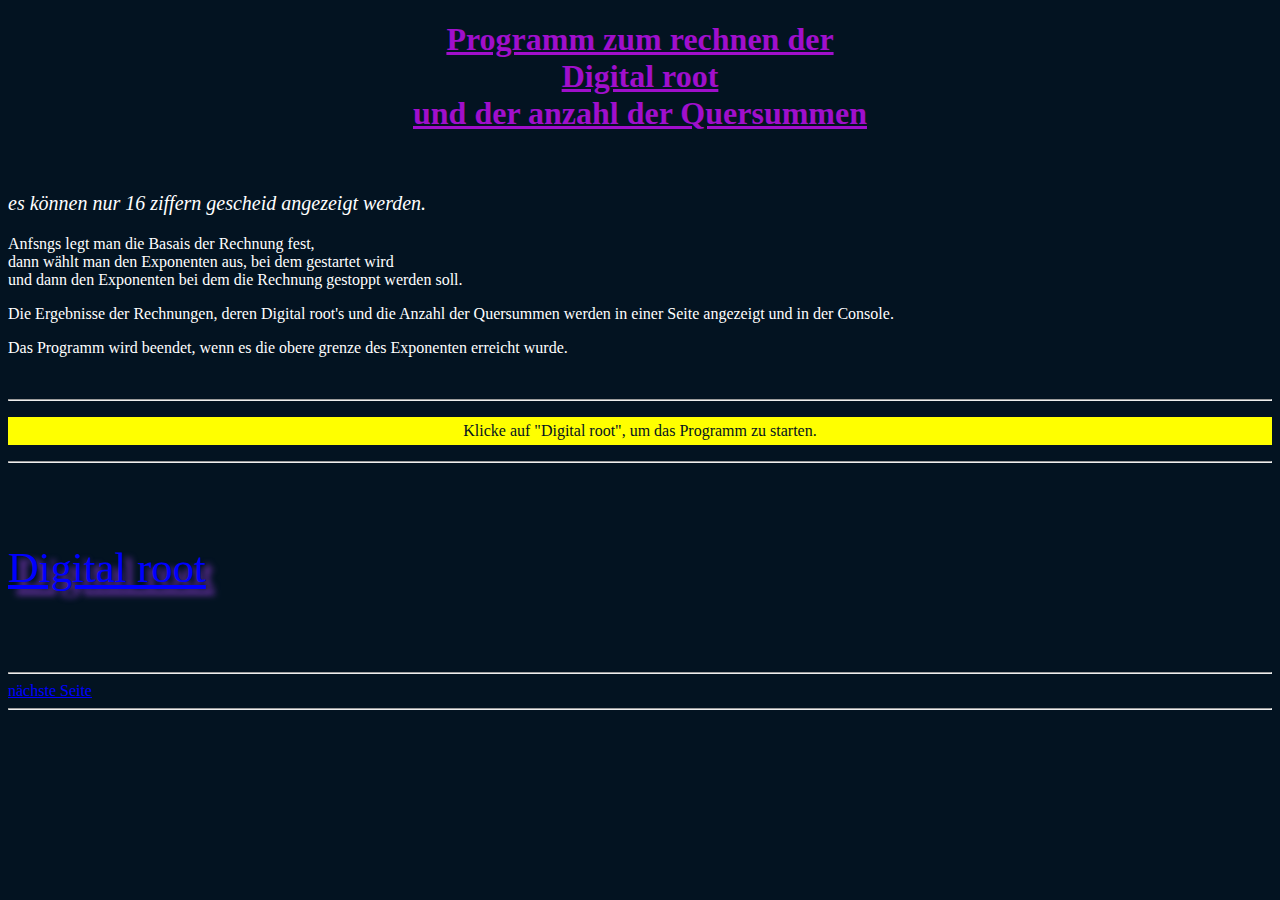
<file: Digital_root/index.html>
<!DOCTYPE html>
<html lang="de">

<head>
    <link rel="icon" type="image/vnd.microsoft.icon" href="St.ico">
    <meta charset="UTF-8">
    <meta name="viewport" content="width=device-width, initial-scale=1.0">
    <title>Digital root</title>
    <!--link rel='stylesheet' type='text/css' href='style.css'-->
</head>

<body style="background-color: #031321">

    <h1 align='center' style='color: rgb(160, 15, 204)'><u>Programm zum rechnen der <br> Digital root <br> und der
            anzahl der Quersummen </u></h1>
    <br>

    <p style='font-size: 15pt; color: white'><i>es können nur 16 ziffern gescheid angezeigt werden.</i></p>
    <p style='color: white'>Anfsngs legt man die Basais der Rechnung fest, <br>dann wählt man den Exponenten aus, bei
        dem
        gestartet wird
        <br>und dann den Exponenten bei dem die Rechnung gestoppt werden soll.</p>

    <p style='color: white'>Die Ergebnisse der Rechnungen, deren Digital root's und die Anzahl der Quersummen werden in
        einer Seite angezeigt und in
        der
        Console.</p>

    <p style='color: white'>Das Programm wird beendet, wenn es die obere grenze des Exponenten erreicht wurde.</p>
    <br>

    <hr>

    <p align='center' style=' background-color: yellow; padding: 5px; color: #031321'>Klicke auf "Digital root", um das
        Programm zu
        starten.</p>
    <hr>

    <br>
    <br>
    <br>
    <br>


    <a href="seite3.html" title='Klicken zum Starten des Programms'
        style='font-size:32pt; color: blue; text-shadow: rgb(122, 54, 185) 0.2em 0.13em 0.15em;'>Digital root</a>

    <br>
    <br>
    <br>
    <br>
    <br>


    <hr>
    <a href="seite2.html" style=color:blue>nächste Seite</a>
    <hr>
</file>
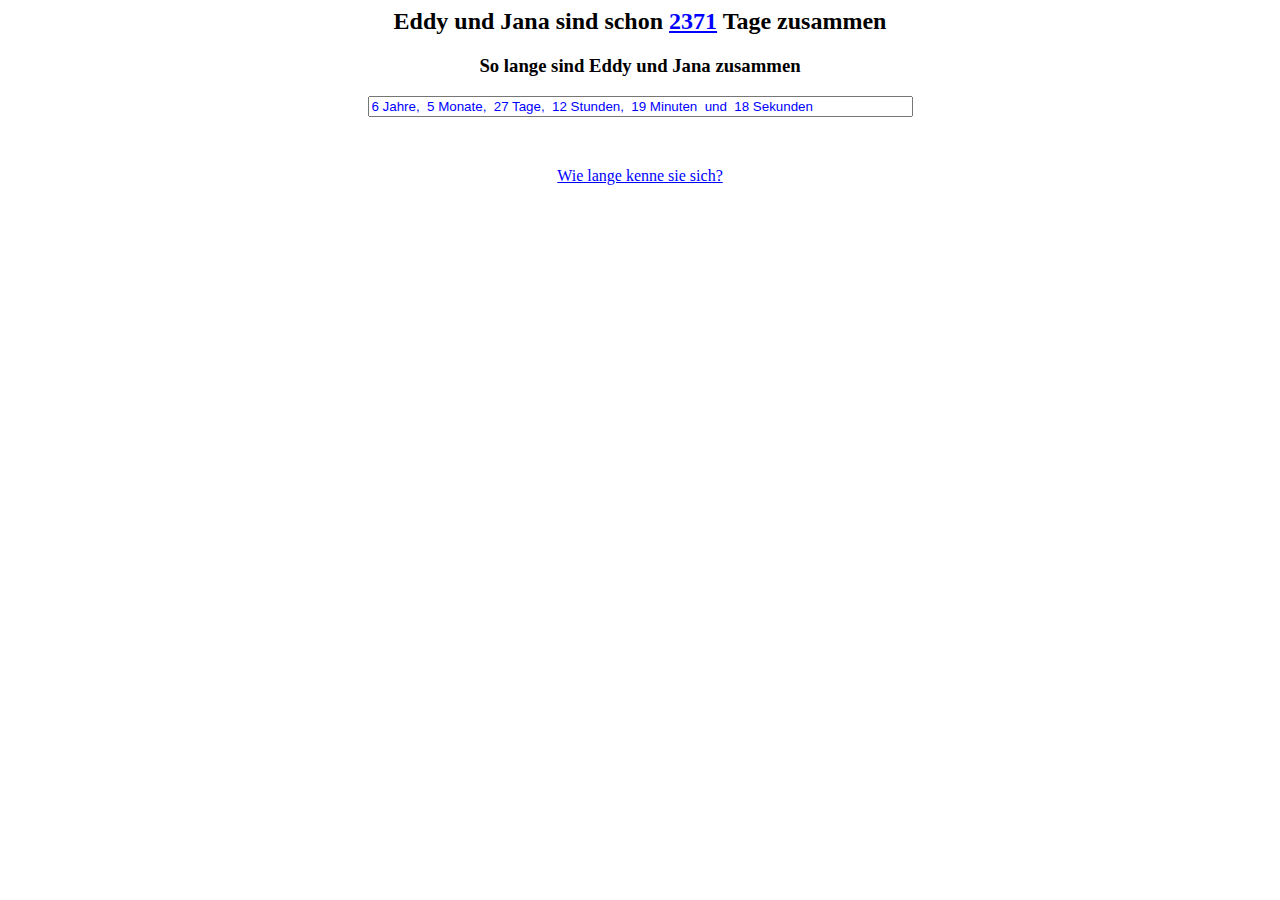
<file: Jana/index.html>
<html>

<head>
    <link rel="icon" type="image/vnd.microsoft.icon" href="herz.ico">

    <title>Jana zusammnen</title>

<body onload="countup()">
    <!--h2>So viele Tage sind Eddy und Jana zusammen</h2>
    <p id='tageJ'>NaN</p!-->

    <h2 align='center'>Eddy und Jana sind schon <u style='color:blue'><b id='tageJ'>NaN</b></u> Tage zusammen</h2>



    <script language="JavaScript" , src="index.js"></script>
    </head>


    <h3 align='center'>So lange sind Eddy und Jana zusammen</h3>
    <form name="countupform">
        <p align='center'>

            <input style='color:blue' size="65" name="countupinput">

        </p>
    </form>
    <br>
    <a href="kennen.html" style=color:blue;>
        <p align='center'>Wie lange kenne sie sich?</p>
    </a>

</body>



</html>
</file>
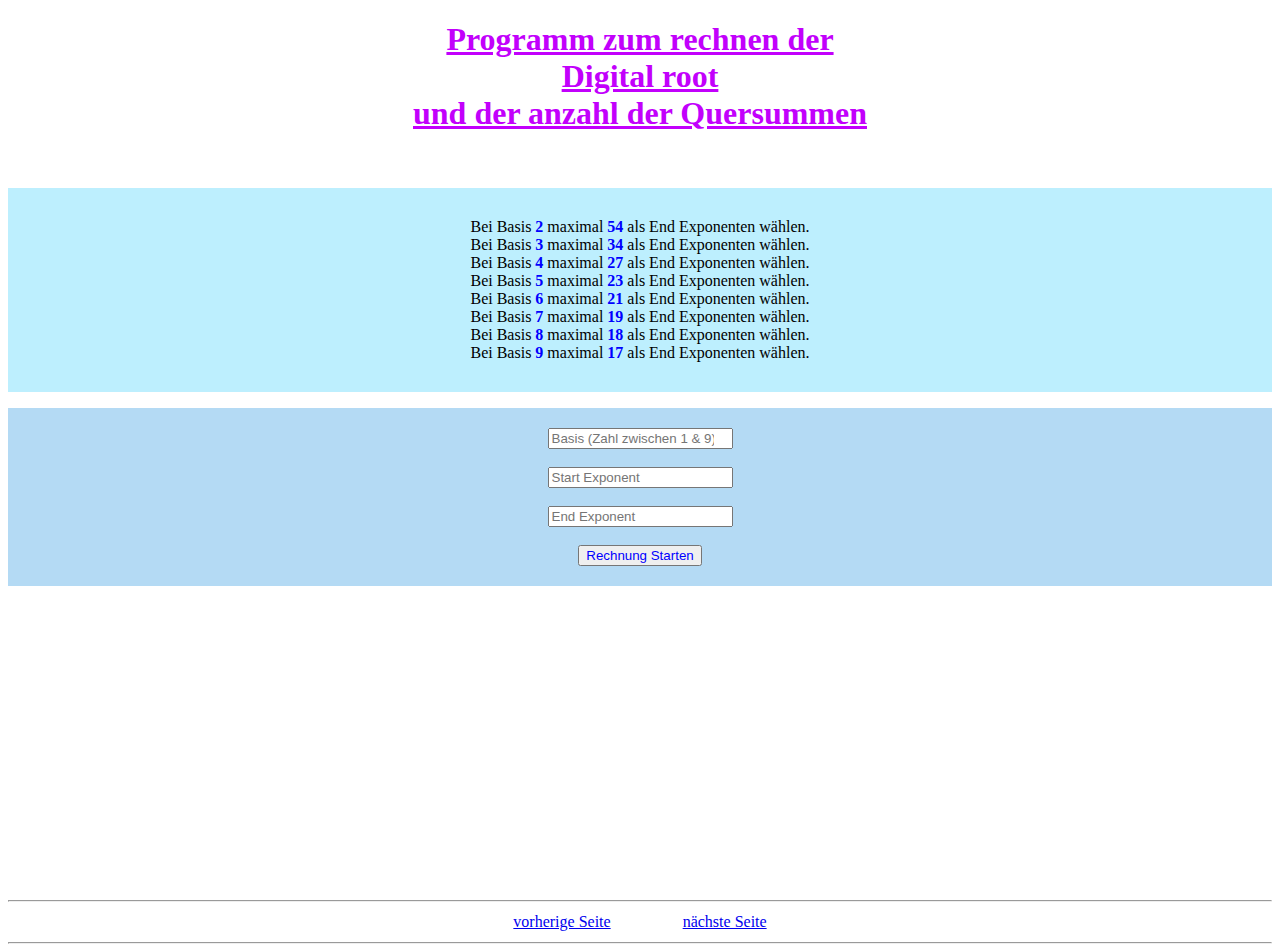
<file: seite2.html>
<!DOCTYPE html>
<html lang="de">

<head>
    <meta charset="UTF-8">
    <meta name="viewport" content="width=device-width, initial-scale=1.0">
    <title>Document</title>
</head>

<body>
    <h1 align='center' style='color: rgb(194, 0, 252)'><u>Programm zum rechnen der <br> Digital root <br> und der anzahl
            der Quersummen </u></h1>

    <br>
    <p align='center' style=' background-color: rgba(0, 194, 253, 0.26); padding: 30px'>Bei Basis <b
            style='color:blue'>2</b> maximal <b style='color:blue'>54</b> als End Exponenten wählen.
        <br>Bei Basis <b style='color:blue'>3</b> maximal <b style='color:blue'>34</b> als End Exponenten wählen.
        <br>Bei Basis <b style='color:blue'>4</b> maximal <b style='color:blue'>27</b> als End Exponenten wählen.
        <br>Bei Basis <b style='color:blue'>5</b> maximal <b style='color:blue'>23</b> als End Exponenten wählen.
        <br>Bei Basis <b style='color:blue'>6</b> maximal <b style='color:blue'>21</b> als End Exponenten wählen.
        <br>Bei Basis <b style='color:blue'>7</b> maximal <b style='color:blue'>19</b> als End Exponenten wählen.
        <br>Bei Basis <b style='color:blue'>8</b> maximal <b style='color:blue'>18</b> als End Exponenten wählen.
        <br>Bei Basis <b style='color:blue'>9</b> maximal <b style='color:blue'>17</b> als End Exponenten wählen.
    </p>



    <main align='center' style=' background-color: rgba(5, 133, 218, 0.301); padding: 20px'>

        <input type="number" id="Eingabe1" placeholder="Basis (Zahl zwischen 1 & 9)" value="" size="3">

        <br>
        <br>
        <input type="number" id="Eingabe2" placeholder="Start Exponent" value="" size="3">

        <br>
        <br>
        <input type="number" id="Eingabe3" placeholder="End Exponent" value="" size="3">
        <br>
        <br>
        <button style='color:blue' type="button" id="los">Rechnung Starten</button>


    </main>

    <script src='programmS2.js'></script>



    <br>
    <br>
    <br>
    <br>
    <br>
    <br>
    <br>
    <br>
    <br>
    <br>
    <br>
    <br>
    <br>
    <br>
    <br>
    <br>
    <br>



    <hr>
    <table align='center'>
        <tr>
            <td>
                <a href="index.html">vorherige Seite</a>
            </td>

            <td></td>
            <td></td>
            <td></td>
            <td></td>
            <td></td>
            <td></td>
            <td></td>
            <td></td>
            <td></td>
            <td></td>
            <td></td>
            <td></td>
            <td></td>
            <td></td>
            <td></td>
            <td></td>
            <td></td>




            <td>
                <a href="seite3.html">nächste Seite</a>
            </td>
    </table>
    <hr>

</body>

</html>
</file>
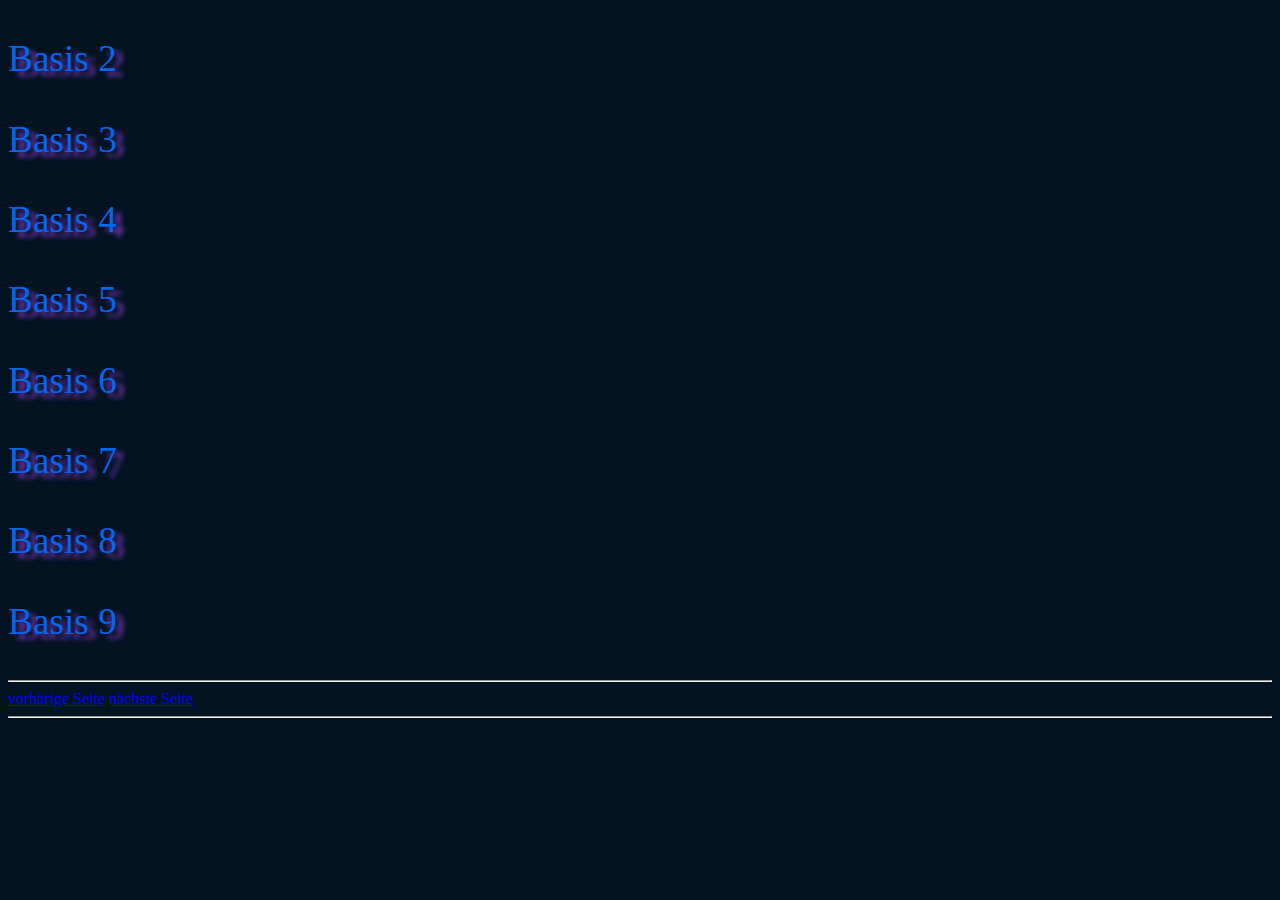
<file: Digital_root/seite2.html>
<!DOCTYPE html>
<html lang="en">

<head>
    <meta charset="UTF-8">
    <meta name="viewport" content="width=device-width, initial-scale=1.0">
    <title>Digital root</title>
</head>

<div onclick="ErgebnisseBasis2();">

    <p title='Klicken um Ergebnisse von Basis 2 anzeigen zu lassen'
        style='font-size:28pt; color: rgb(0, 103, 238); text-shadow: rgb(122, 54, 185) 0.2em 0.13em 0.15em;'>Basis 2</p>

</div>

<div onclick="ErgebnisseBasis3();">

    <p title='Klicken um Ergebnisse von Basis 2 anzeigen zu lassen'
        style='font-size:28pt; color: rgb(0, 103, 238); text-shadow: rgb(122, 54, 185) 0.2em 0.13em 0.15em;'>Basis 3</p>

</div>


<div onclick="ErgebnisseBasis4();">

    <p title='Klicken um Ergebnisse von Basis 2 anzeigen zu lassen'
        style='font-size:28pt; color: rgb(0, 103, 238); text-shadow: rgb(122, 54, 185) 0.2em 0.13em 0.15em;'>Basis 4</p>

</div>

<div onclick="ErgebnisseBasis5();">

    <p title='Klicken um Ergebnisse von Basis 2 anzeigen zu lassen'
        style='font-size:28pt; color: rgb(0, 103, 238); text-shadow: rgb(122, 54, 185) 0.2em 0.13em 0.15em;'>Basis 5</p>

</div>

<div onclick="ErgebnisseBasis6();">

    <p title='Klicken um Ergebnisse von Basis 2 anzeigen zu lassen'
        style='font-size:28pt; color: rgb(0, 103, 238); text-shadow: rgb(122, 54, 185) 0.2em 0.13em 0.15em;'>Basis 6</p>

</div>

<div onclick="ErgebnisseBasis7();">

    <p title='Klicken um Ergebnisse von Basis 2 anzeigen zu lassen'
        style='font-size:28pt; color: rgb(0, 103, 238); text-shadow: rgb(122, 54, 185) 0.2em 0.13em 0.15em;'>Basis 7</p>

</div>

<div onclick="ErgebnisseBasis8();">

    <p title='Klicken um Ergebnisse von Basis 2 anzeigen zu lassen'
        style='font-size:28pt; color: rgb(0, 103, 238); text-shadow: rgb(122, 54, 185) 0.2em 0.13em 0.15em;'>Basis 8</p>

</div>

<div onclick="ErgebnisseBasis9();">

    <p title='Klicken um Ergebnisse von Basis 2 anzeigen zu lassen'
        style='font-size:28pt; color: rgb(0, 103, 238); text-shadow: rgb(122, 54, 185) 0.2em 0.13em 0.15em;'>Basis 9</p>

</div>










<body style="background-color: #031321">

    <script src='programmS2.js'></script>



    <hr>

    <a href="index.html" style=color:blue>vorhärige Seite</a>
    <a href="seite3.html" style=color:blue>nächste Seite</a>

    <hr>
</body>

</html>
</file>
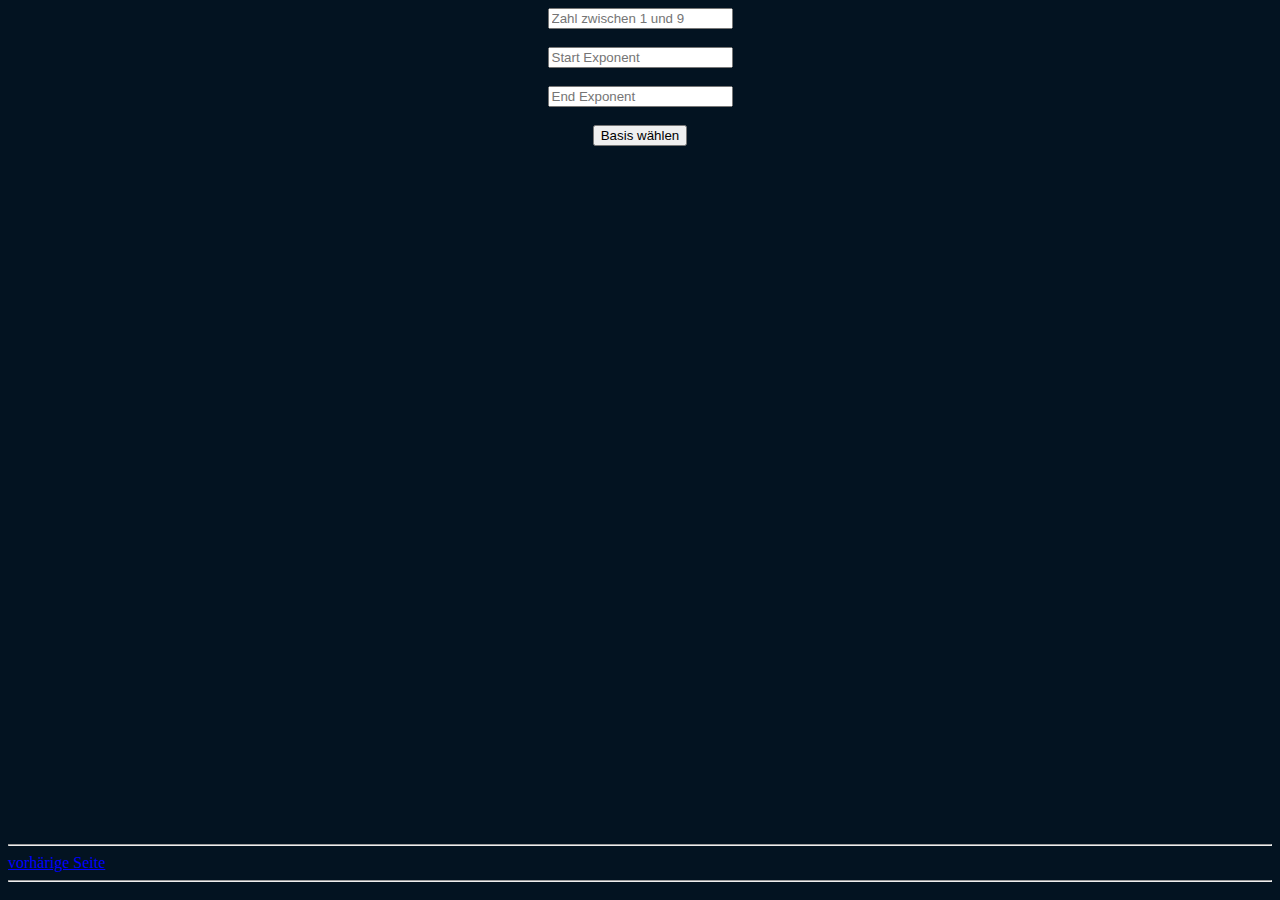
<file: Digital_root/seite3.html>
<!DOCTYPE html>
<html lang="de">

<head>
    <meta charset="UTF-8">
    <meta name="viewport" content="width=device-width, initial-scale=1.0">
    <title>Digital root</title>

</head>

<body style="background-color: #031321">
    <main align='center' style='min-height: 90vh ;justify-content: center ;
            align-items: center; margin: 0; padding: 0'>



        <input type="number" id="Eingabe1" placeholder="Zahl zwischen 1 und 9" value="" size="3">
        <br>
        <br>
        <input type="number" id="Eingabe2" placeholder="Start Exponent" value="" size="3">
        <br>
        <br>
        <input type="number" id="Eingabe3" placeholder="End Exponent" value="" size="3">

        <br>
        <br>




        <button type="button" id="los">

            Basis wählen</button>
    </main>
    <br>

    <script src='programmS3.js'></script>




    <hr>
    <a href="seite2.html" style=color:blue>vorhärige Seite</a>
    <hr>



</body>

</html>
</file>
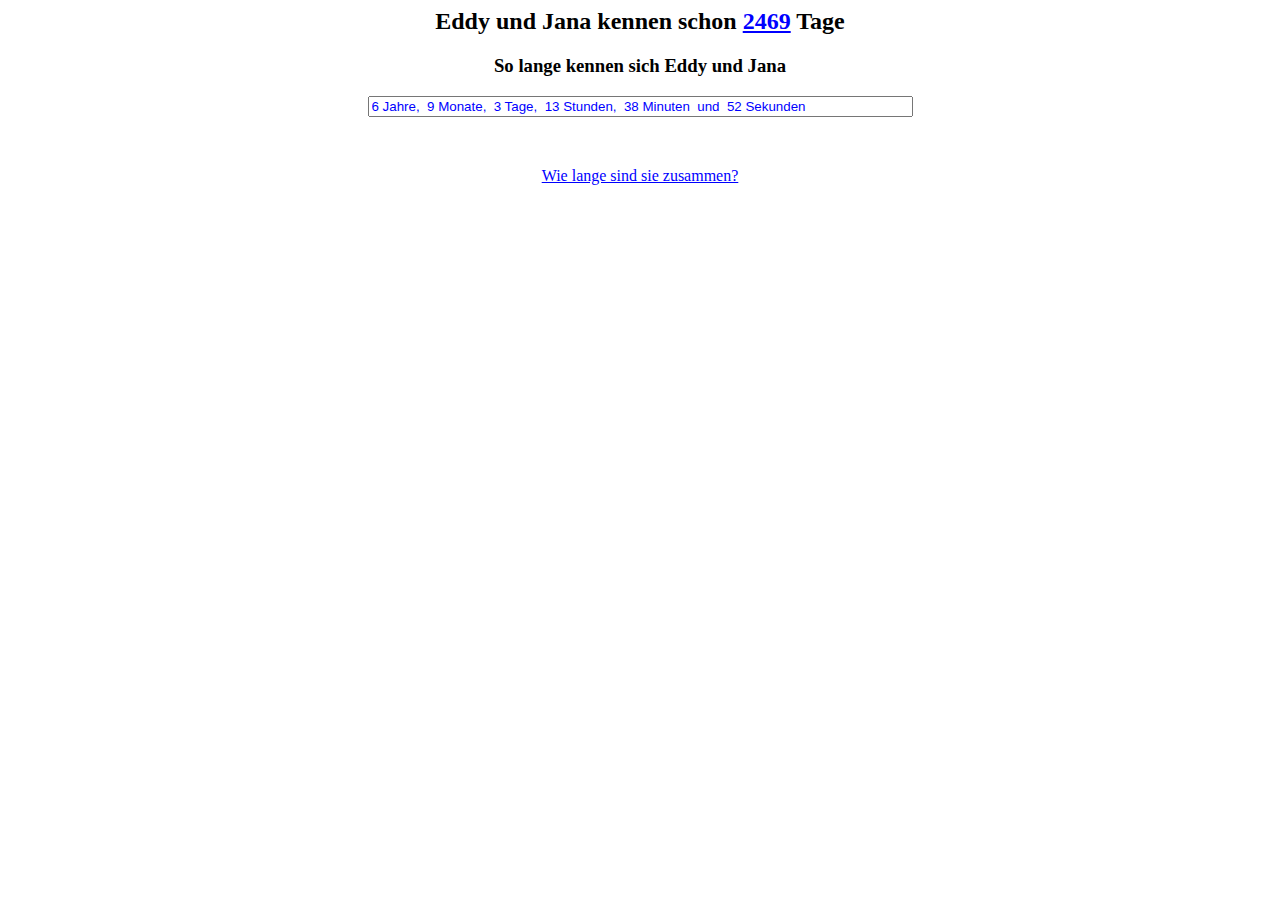
<file: Jana/kennen.html>
<html>

<head>
    <link rel="icon" type="image/vnd.microsoft.icon" href="herz.ico">

    <title>Jana kennen</title>

<body onload="countup()">
    <!--h2>So viele Tage sind Eddy und Jana zusammen</h2>
    <p id='tageJ'>NaN</p!-->

    <h2 align='center'>Eddy und Jana kennen schon <u style='color:blue'><b id='tageJ'>NaN</b></u> Tage</h2>



    <script language="JavaScript" , src="kennen.js"></script>
    </head>


    <h3 align='center'>So lange kennen sich Eddy und Jana</h3>
    <form name="countupform">
        <p align='center'>

            <input style='color:blue' size="65" name="countupinput">

        </p>
    </form>
    <br>
    <a href="index.html" style=color:blue>
        <p align='center'>Wie lange sind sie zusammen?</p>
    </a>

</body>



</html>
</file>
